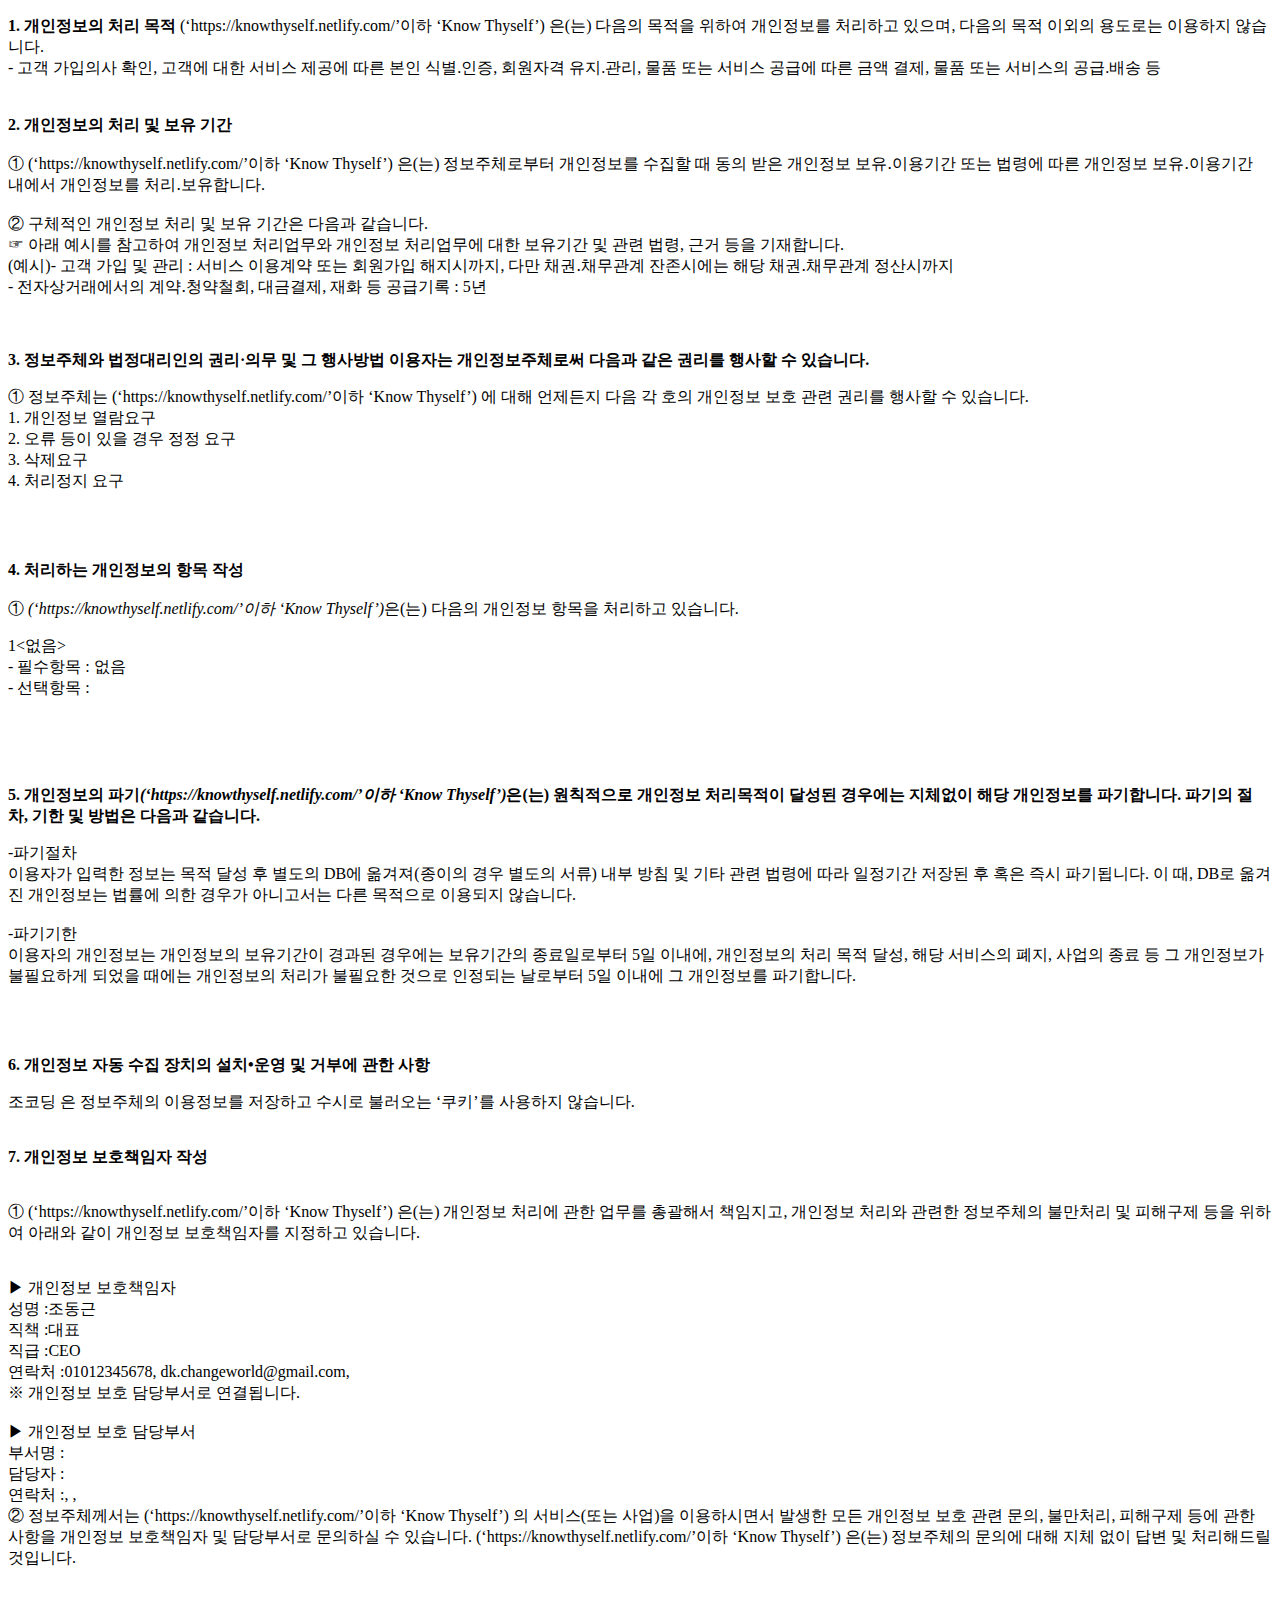
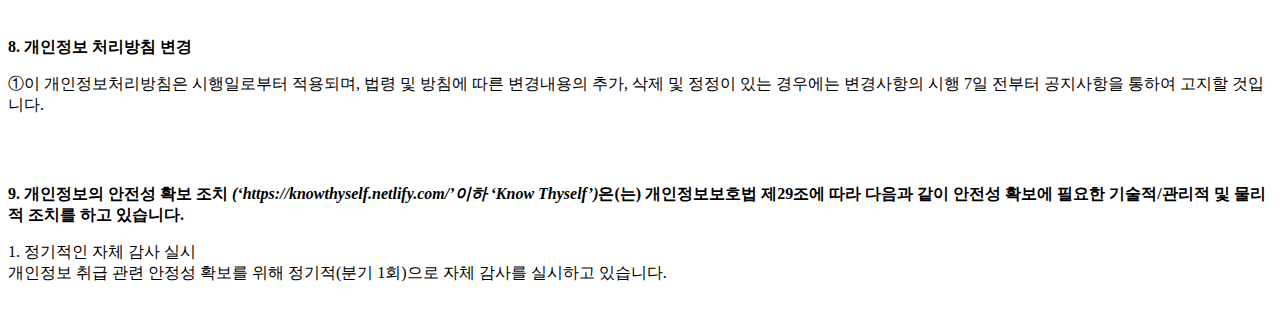
<file: privacy.html>
<!DOCTYPE html PUBLIC "-//W3C//DTD XHTML 1.0 Transitional//EN" "http://www.w3.org/TR/xhtml1/DTD/xhtml1-transitional.dtd">
<html xmlns="http://www.w3.org/1999/xhtml" xml:lang="ko" lang="ko">
<head>
<meta http-equiv="Content-Type" content="text/html; charset=UTF-8">


<title>개인정보처리방침</title>
</head>
<body>
	<p><strong>1. 개인정보의 처리 목적</strong> <Beth Kim>(‘https://knowthyself.netlify.com/’이하 ‘Know Thyself’) 은(는) 다음의 목적을 위하여 개인정보를 처리하고 있으며, 다음의 목적 이외의 용도로는 이용하지 않습니다.</br> - 고객 가입의사 확인, 고객에 대한 서비스 제공에 따른 본인 식별.인증, 회원자격 유지.관리, 물품 또는 서비스 공급에 따른 금액 결제, 물품 또는 서비스의 공급.배송 등</br></br></br><strong>2. 개인정보의 처리 및 보유 기간</strong></br></br>① <Beth Kim>(‘https://knowthyself.netlify.com/’이하 ‘Know Thyself’) 은(는) 정보주체로부터 개인정보를 수집할 때 동의 받은 개인정보 보유․이용기간 또는 법령에 따른 개인정보 보유․이용기간 내에서 개인정보를 처리․보유합니다.</br></br>② 구체적인 개인정보 처리 및 보유 기간은 다음과 같습니다.</br>☞ 아래 예시를 참고하여 개인정보 처리업무와  개인정보 처리업무에 대한 보유기간 및 관련 법령, 근거 등을 기재합니다.</br>(예시)- 고객 가입 및 관리 : 서비스 이용계약 또는 회원가입 해지시까지, 다만 채권․채무관계 잔존시에는 해당 채권․채무관계 정산시까지</br>- 전자상거래에서의 계약․청약철회, 대금결제, 재화 등 공급기록 : 5년 </br></br></br>

<p class="lh6 bs4"><strong>3. 정보주체와 법정대리인의 권리·의무 및 그 행사방법 이용자는 개인정보주체로써 다음과 같은 권리를 행사할 수 있습니다.</strong></p><p class="ls2">① 정보주체는 <Beth Kim>(‘https://knowthyself.netlify.com/’이하 ‘Know Thyself’) 에 대해 언제든지 다음 각 호의 개인정보 보호 관련 권리를 행사할 수 있습니다.</br>1. 개인정보 열람요구</br> 2. 오류 등이 있을 경우 정정 요구</br> 3. 삭제요구</br> 4. 처리정지 요구</p></br></br><p class='lh6 bs4'><strong>4. 처리하는 개인정보의 항목 작성 </strong></br></br> ① <em class="emphasis"><Beth Kim>(‘https://knowthyself.netlify.com/’이하 ‘Know Thyself’)</em>은(는) 다음의 개인정보 항목을 처리하고 있습니다.</p><p class='ls2'>1<없음></br>- 필수항목 : 없음</br>- 선택항목 : </p></br></br></br><p class='lh6 bs4'><strong>5. 개인정보의 파기<em class="emphasis"><Beth Kim>(‘https://knowthyself.netlify.com/’이하 ‘Know Thyself’)</em>은(는) 원칙적으로 개인정보 처리목적이 달성된 경우에는 지체없이 해당 개인정보를 파기합니다. 파기의 절차, 기한 및 방법은 다음과 같습니다.</strong></p><p class='ls2'>-파기절차</br>이용자가 입력한 정보는 목적 달성 후 별도의 DB에 옮겨져(종이의 경우 별도의 서류) 내부 방침 및 기타 관련 법령에 따라 일정기간 저장된 후 혹은 즉시 파기됩니다. 이 때, DB로 옮겨진 개인정보는 법률에 의한 경우가 아니고서는 다른 목적으로 이용되지 않습니다.</br></br>-파기기한</br>이용자의 개인정보는 개인정보의 보유기간이 경과된 경우에는 보유기간의 종료일로부터 5일 이내에, 개인정보의 처리 목적 달성, 해당 서비스의 폐지, 사업의 종료 등 그 개인정보가 불필요하게 되었을 때에는 개인정보의 처리가 불필요한 것으로 인정되는 날로부터 5일 이내에 그 개인정보를 파기합니다.</p><p class='ls2'></p></br></br><p class="lh6 bs4"><strong>6. 개인정보 자동 수집 장치의 설치•운영 및 거부에 관한 사항</strong></p><p class="ls2">조코딩 은 정보주체의 이용정보를 저장하고 수시로 불러오는 ‘쿠키’를 사용하지 않습니다.</br></br><p class='lh6 bs4'><strong>7. 개인정보 보호책임자 작성 </strong></p><br/> ①  <Beth Kim>(‘https://knowthyself.netlify.com/’이하 ‘Know Thyself’) 은(는) 개인정보 처리에 관한 업무를 총괄해서 책임지고, 개인정보 처리와 관련한 정보주체의 불만처리 및 피해구제 등을 위하여 아래와 같이 개인정보 보호책임자를 지정하고 있습니다.<p class='ls2'><br/>▶ 개인정보 보호책임자 <br/>성명 :조동근<br/>직책 :대표<br/>직급 :CEO<br/>연락처 :01012345678, dk.changeworld@gmail.com, <br/>※ 개인정보 보호 담당부서로 연결됩니다.<br/> <br/>▶ 개인정보 보호 담당부서<br/>부서명 :<br/>담당자 :<br/>연락처 :, , <br/>② 정보주체께서는 <Beth Kim>(‘https://knowthyself.netlify.com/’이하 ‘Know Thyself’) 의 서비스(또는 사업)을 이용하시면서 발생한 모든 개인정보 보호 관련 문의, 불만처리, 피해구제 등에 관한 사항을 개인정보 보호책임자 및 담당부서로 문의하실 수 있습니다. <Beth Kim>(‘https://knowthyself.netlify.com/’이하 ‘Know Thyself’) 은(는) 정보주체의 문의에 대해 지체 없이 답변 및 처리해드릴 것입니다.</p></br></br><p class='lh6 bs4'><strong>8. 개인정보 처리방침 변경 </strong></p><p>①이 개인정보처리방침은 시행일로부터 적용되며, 법령 및 방침에 따른 변경내용의 추가, 삭제 및 정정이 있는 경우에는 변경사항의 시행 7일 전부터 공지사항을 통하여 고지할 것입니다.</p></br></br><p class='lh6 bs4'><strong>9. 개인정보의 안전성 확보 조치 <em class="emphasis"><Beth Kim>(‘https://knowthyself.netlify.com/’이하 ‘Know Thyself’)</em>은(는) 개인정보보호법 제29조에 따라 다음과 같이 안전성 확보에 필요한 기술적/관리적 및 물리적 조치를 하고 있습니다.</strong></p><p class='ls2'>1. 정기적인 자체 감사 실시</br> 개인정보 취급 관련 안정성 확보를 위해 정기적(분기 1회)으로 자체 감사를 실시하고 있습니다.</br></br></p></p>
</body>
</html>
</file>
